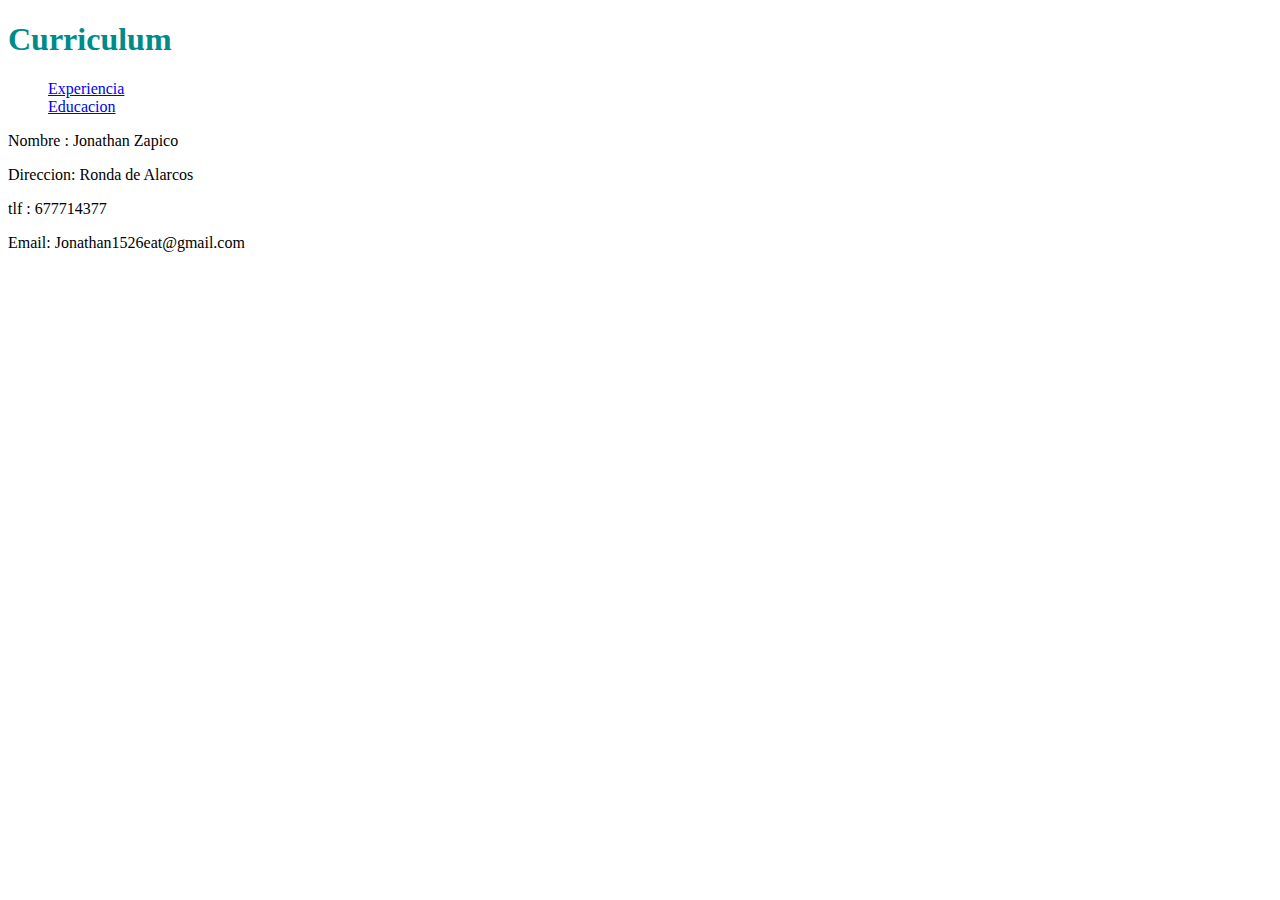
<file: index.html>
<!DOCTYPE html>
<html lang="es">
<head>
    <meta charset="UTF-8">
    <link rel="stylesheet" href="estilos.css">
    <meta name="viewport" content="width=device-width, initial-scale=1.0">
    <title>Curriculum</title>
</head>
<body>
    <h1>Curriculum</h1>
    <ol>
        <li><a href="experiencia.html">Experiencia</a></li>
        <li><a href="educacion.html">Educacion</a></li>
    </ol>
    <p>Nombre : Jonathan Zapico</p>
    <p>Direccion: Ronda de Alarcos</p>
    <p>tlf : 677714377</p>
    <p>Email: Jonathan1526eat@gmail.com</p>
    
</body>
</html>
</file>
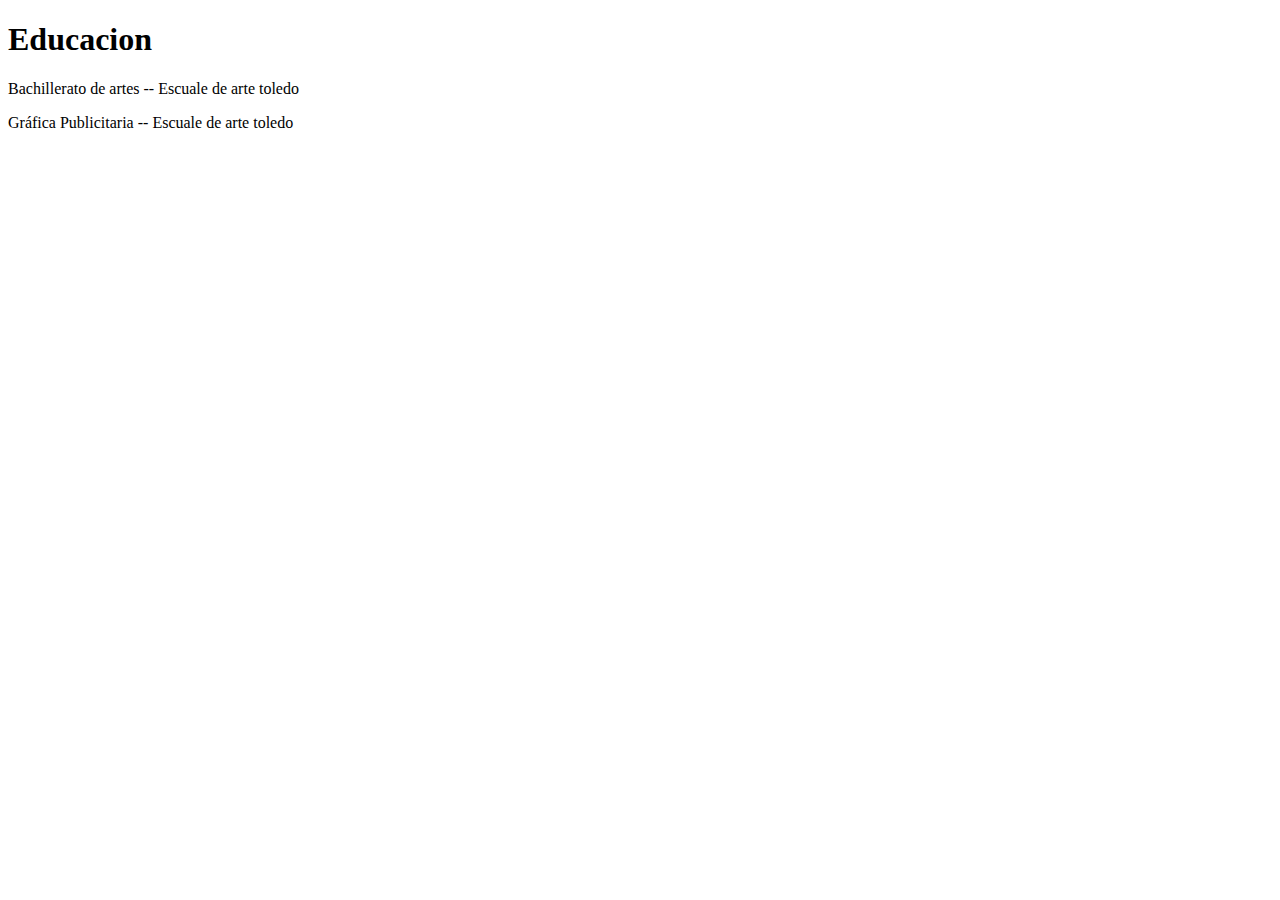
<file: educacion.html>
<!DOCTYPE html>
<html lang="en">
<head>
    <meta charset="UTF-8">
    <meta name="viewport" content="width=device-width, initial-scale=1.0">
    <title>Educacion</title>
</head>
<body>
    <h1>Educacion</h1>
    <p>Bachillerato de artes -- Escuale de arte toledo</p>
    <p>Gráfica Publicitaria -- Escuale de arte toledo</p>
</body>
</html>
</file>
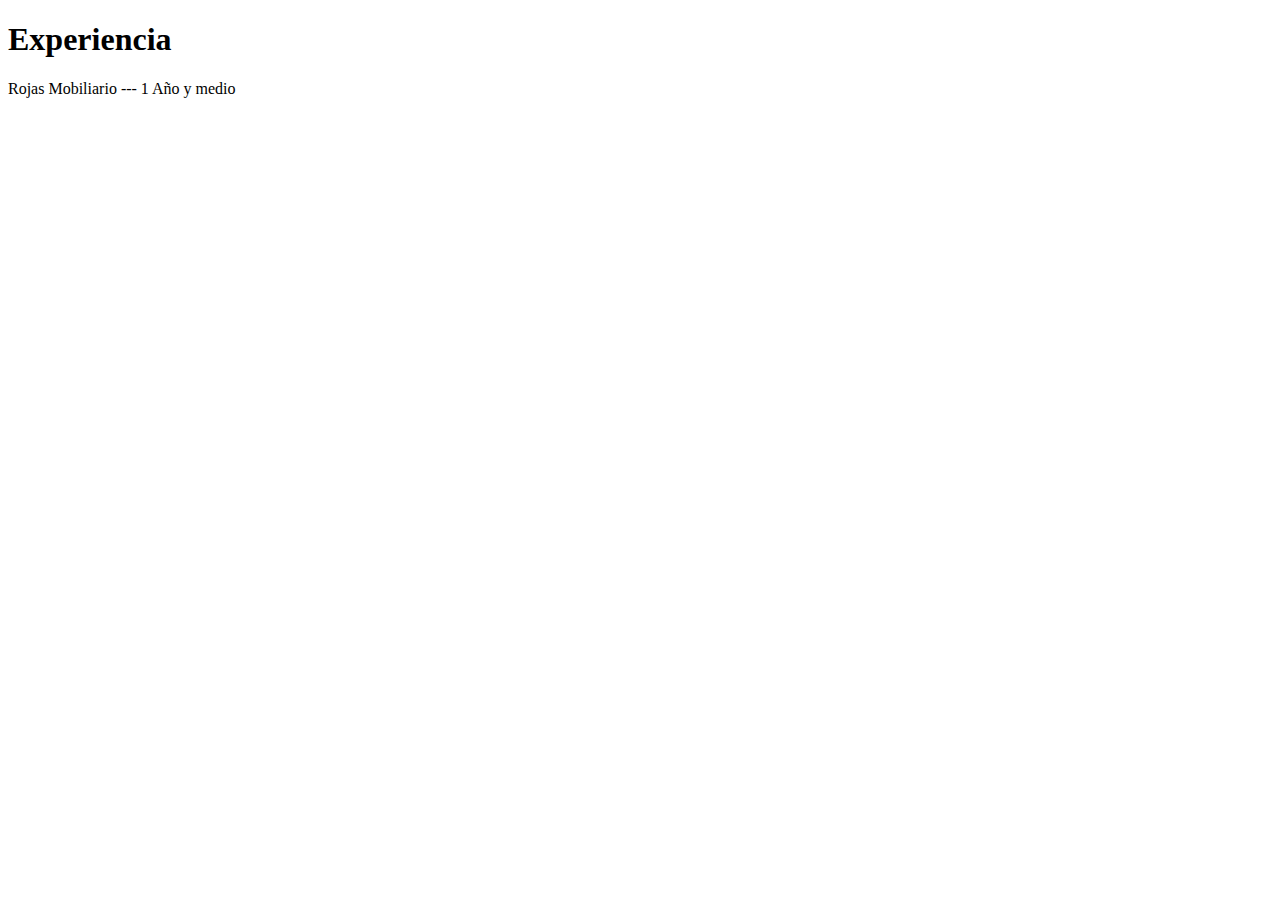
<file: experiencia.html>
<!DOCTYPE html>
<html lang="en">
<head>
    <meta charset="UTF-8">
    <meta name="viewport" content="width=device-width, initial-scale=1.0">
    <title>Document</title>
</head>
<body>
    <h1>Experiencia</h1>
    <p>Rojas Mobiliario --- 1 Año y medio</p>
</body>
</html>
</file>
<file: estilos.css>
h1{
    color: darkcyan;
}
ol{
    list-style: none;
}
</file>
